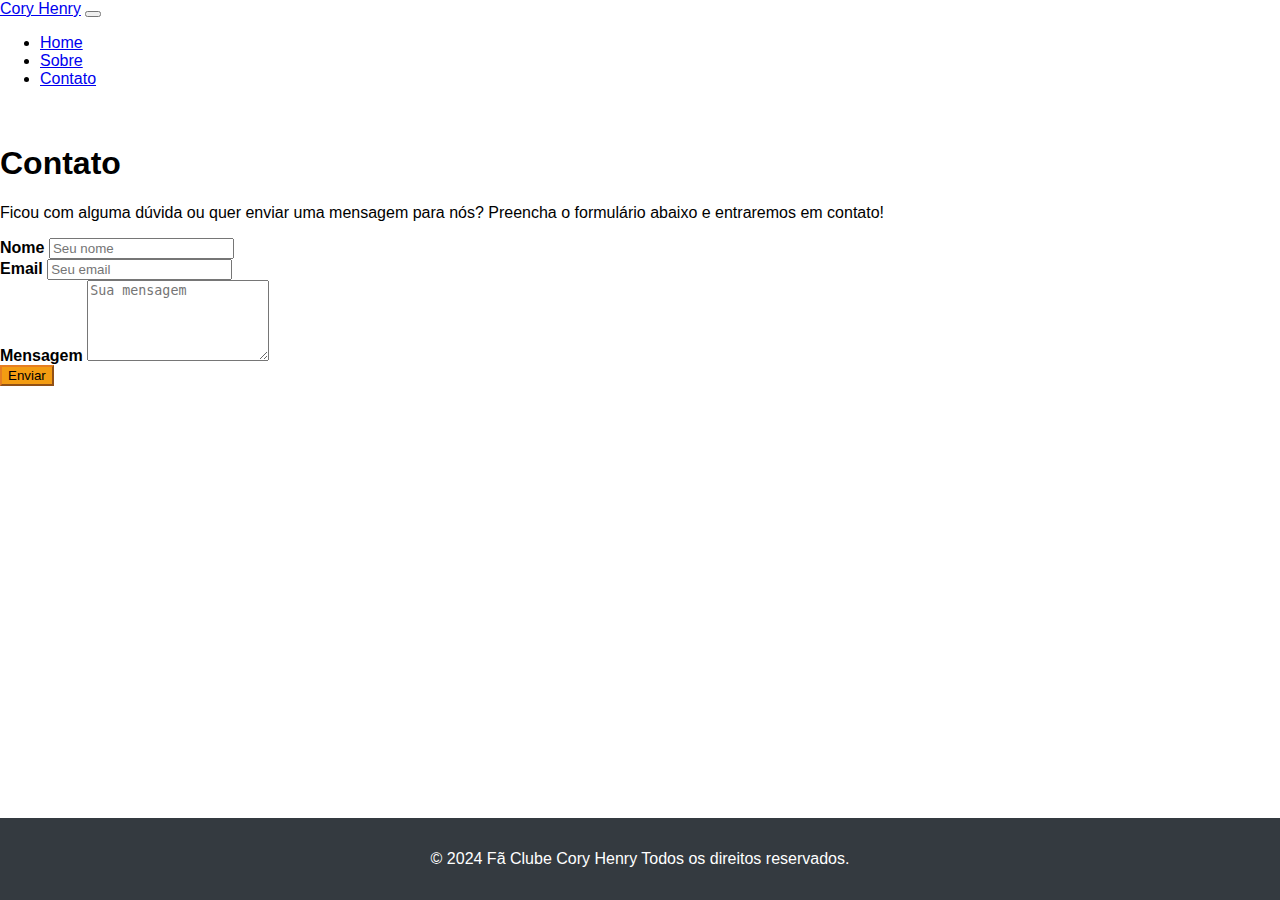
<file: contato.html>
<!DOCTYPE html>
<html lang="pt-BR">
<head>
    <meta charset="UTF-8">
    <meta name="viewport" content="width=device-width, initial-scale=1.0">
    <title>Pagina Contato</title>
    <link rel="stylesheet" href="style.css"> <!-- Enlace al archivo CSS -->
    <!-- Enlaces a Bootstrap CSS -->
    <link rel="stylesheet" href="https://cdn.jsdelivr.net/npm/bootstrap@4.6.2/dist/css/bootstrap.min.css" integrity="sha384-xOolHFLEh07PJGoPkLv1IbcEPTNtaed2xpHsD9ESMhqIYd0nLMwNLD69Npy4HI+N" crossorigin="anonymous">
</head>
<header>
    <nav class="navbar navbar-expand-lg navbar-dark bg-dark">
        <a class="navbar-brand" href="index.html">Cory Henry</a>
        <button class="navbar-toggler" type="button" data-toggle="collapse" data-target="#navbarNav" aria-controls="navbarNav" aria-expanded="false" aria-label="Toggle navigation">
            <span class="navbar-toggler-icon"></span>
        </button>
        <div class="collapse navbar-collapse" id="navbarNav">
            <ul class="navbar-nav ml-auto">
                <li class="nav-item">
                    <a class="nav-link" href="index.html">Home</a>
                </li>
                <li class="nav-item">
                    <a class="nav-link" href="sobre.html">Sobre</a>
                </li>
                <li class="nav-item active">
                    <a class="nav-link" href="contato.html">Contato</a>
                </li>
            </ul>
        </div>
    </nav>
</header>

<main class="container mt-5">
    <h1 class="text-center">Contato</h1>
    <p class="lead text-center">Ficou com alguma dúvida ou quer enviar uma mensagem para nós? Preencha o formulário abaixo e entraremos em contato!</p>
    <form>
        <div class="form-group">
            <label for="nome">Nome</label>
            <input type="text" class="form-control" id="nome" placeholder="Seu nome">
        </div>
        <div class="form-group">
            <label for="email">Email</label>
            <input type="email" class="form-control" id="email" placeholder="Seu email">
        </div>
        <div class="form-group">
            <label for="mensagem">Mensagem</label>
            <textarea class="form-control" id="mensagem" rows="5" placeholder="Sua mensagem"></textarea>
        </div>
        <button type="submit" class="btn btn-primary">Enviar</button>
    </form>
</main>

<footer class="bg-dark text-white text-center py-3">
    <p>&copy; 2024 Fã Clube Cory Henry Todos os direitos reservados.</p>
</footer>
</file>
<file: style.css>
html, body {
    height: 100%;
    font-family: 'Arial', sans-serif;
}

header {
    margin-bottom: 20px;
}

body {
    display: flex;
    flex-direction: column;
    margin: 0;
}

.jumbotron {
    background: url('imgs/queen-banner.jpg') no-repeat center center;
    background-size: cover;
    color: white;
    text-shadow: 2px 2px 4px #000000;
}

.form-group label {
    font-weight: bold;
}

.btn-primary {
    background-color: #f39c12;
    border-color: #e67e22;
}

.btn-primary:hover {
    background-color: #e67e22;
    border-color: #d35400;
}

main {
    flex: 1;
}

.text-gris-oscuro {
    color: #555; /* Color gris oscuro para subtítulos */
}
.text-principal {
    color: #333; /* Color principal para el texto */
}

.normal-text {
    text-shadow: none; /* Elimina cualquier sombra del texto */
    color: #555; /* Color oscuro para el texto */
}

footer {
    background-color: #343a40;
    color: white;
    text-align: center;
    padding: 1rem 0;
}
</file>
